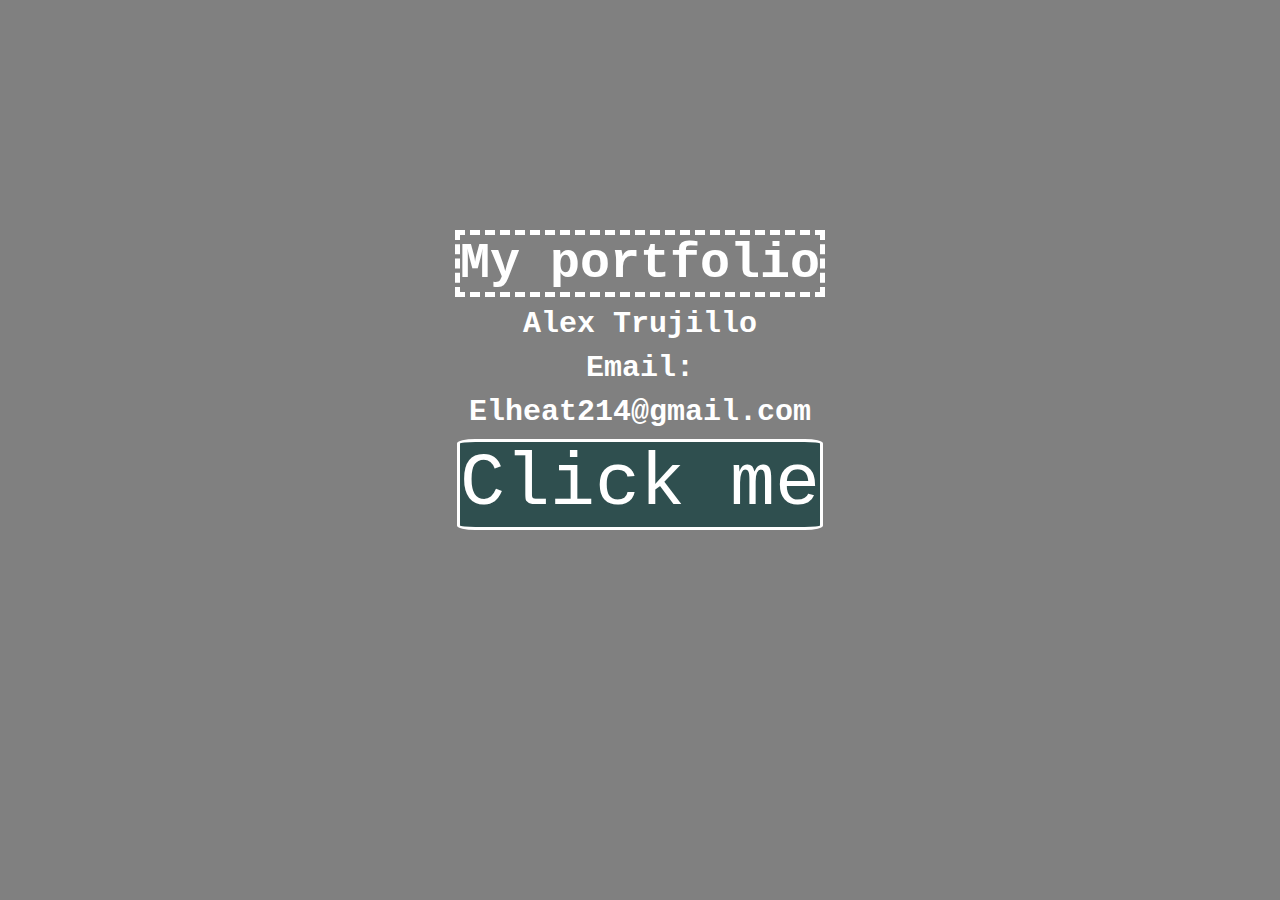
<file: index.html>
<!DOCTYPE html>
<html lang="en">
<head>
    <meta charset="UTF-8">
    <meta http-equiv="X-UA-Compatible" content="IE=edge">

    <link rel="stylesheet" href="style.css">
    <meta name="viewport" content="width=device-width, initial-scale=1.0">
    <title>Home</title>

</head>
<body>
    <div id="center">
        <div id="titlediv">
            <h1 id="title">My portfolio</h1>
            <p class="name"><b>Alex Trujillo</b></p>
            <p class="name"><b>Email:</b></p>
            <p class="name"><b>Elheat214@gmail.com</b></p>

            
        </div>
        <div id="buttondiv">
            <button id="button"class="button">
                Click me
            </button>
        </div>
    </div>
    <script src="script.js"></script>

    
</body>
</html>
</file>
<file: style.css>
*{
    margin:0;
    padding:0;
}
body{
    background-color:grey;
}
#titlediv{
    display:flex;
    flex-direction: column;
    position:relative;
    top:230px;
    padding: 0px;
    display: inline-block;
    margin:auto;
}
#center{
    display:flex;
    flex-direction: column;
}
.name{
    padding-top:10px;
    color:White;
    font-family: 'Courier New', monospace;
    text-align: center;
    font-size: 30px;
}
#title{
    border-width: 5px;
    border-style: dashed;
    color:White;
    font-family: 'Courier New', monospace;
    font-size: 50px;
    text-align: center;
    
    

}
#buttondiv{
    position:relative;
    top:240px;
    display:block;
    min-width: 200px;
    margin:auto;
}

.button{
    font-family: 'Courier New';
    padding:0px;
    border-radius:5%;
    border:solid white;
    border-width: 3px;
    color:white;
    background-color:darkslategrey;
    font-size:75px;


    
}

.button:hover{

    animation:pretty 30s infinite;
    font-size:85px;
    
    
    
    
    
}

@keyframes pretty {
    0%   {background-color:red;}
    15%  {background-color:orange;}
    30%  {background-color:yellow;}
    45%  {background-color:green; }
    70% {background-color:blue;}
    85% {background-color:purple;}
    100% {background-color:red; }
}

#menudiv{
    height:40px;
    background-color: darkslategray;
    display:flex;
    flex-direction: row;
    margin: 0px 0px 20px 0px;
    padding:10px 10px 10px 10px;
}
#menu{
    color:white;
    margin:0px 10% 0px 5px;
}
.menusub{
    position: relative;
    top:14px;
    right:65px;
    margin:0px auto;
}
.menusub a{
    margin:0px 15px;
    position:absolute;
    font-size:18px;
    color:white;
    text-decoration: none;
}
.menusub a:hover{
    padding:3px;
    border-radius: 10%;
    border:2px solid white;
    font-size:16px;
    color:white;
    text-decoration: none;
}
#container{
    border:2px solid black;

}
.div1{
    display: flex;
    flex-wrap: wrap;
    width:100%;
    height: 800px;
    
    
     
}
.box{
    display: inline;
    width: 25%;
    height: 250px;
    background-color: white;
    padding: 40px 0px;
    border-radius: 5%;
    resize:horizontal;
    min-width: 220px;
    border:4px  solid black;
    margin: 10px auto 10px auto;
    
}
.box a{
    margin:-165px auto;
    position: relative;
    top:125px;
    height:330px;
    display:block;
    z-index: 1;
    border-radius: 3%;
}

.box:hover{
    width: 25%;
    height: 250px;
    background-color: white;
    margin: 5px auto 5px auto;
    padding: 40px 0px;
    border-radius: 5%;
    border:4px solid yellow;
    
}
.subtitles{
    color:black;
    font-family: Verdana, sans-serif;
    font-size:20px;
    
}
.prac{
    margin-bottom:-20px;
    border-bottom:3px solid black;
    border-radius: 3% 3% 0% 0%;
    position:relative;
    bottom:40px;
    height:220px;
    width:100%;
}
</file>
